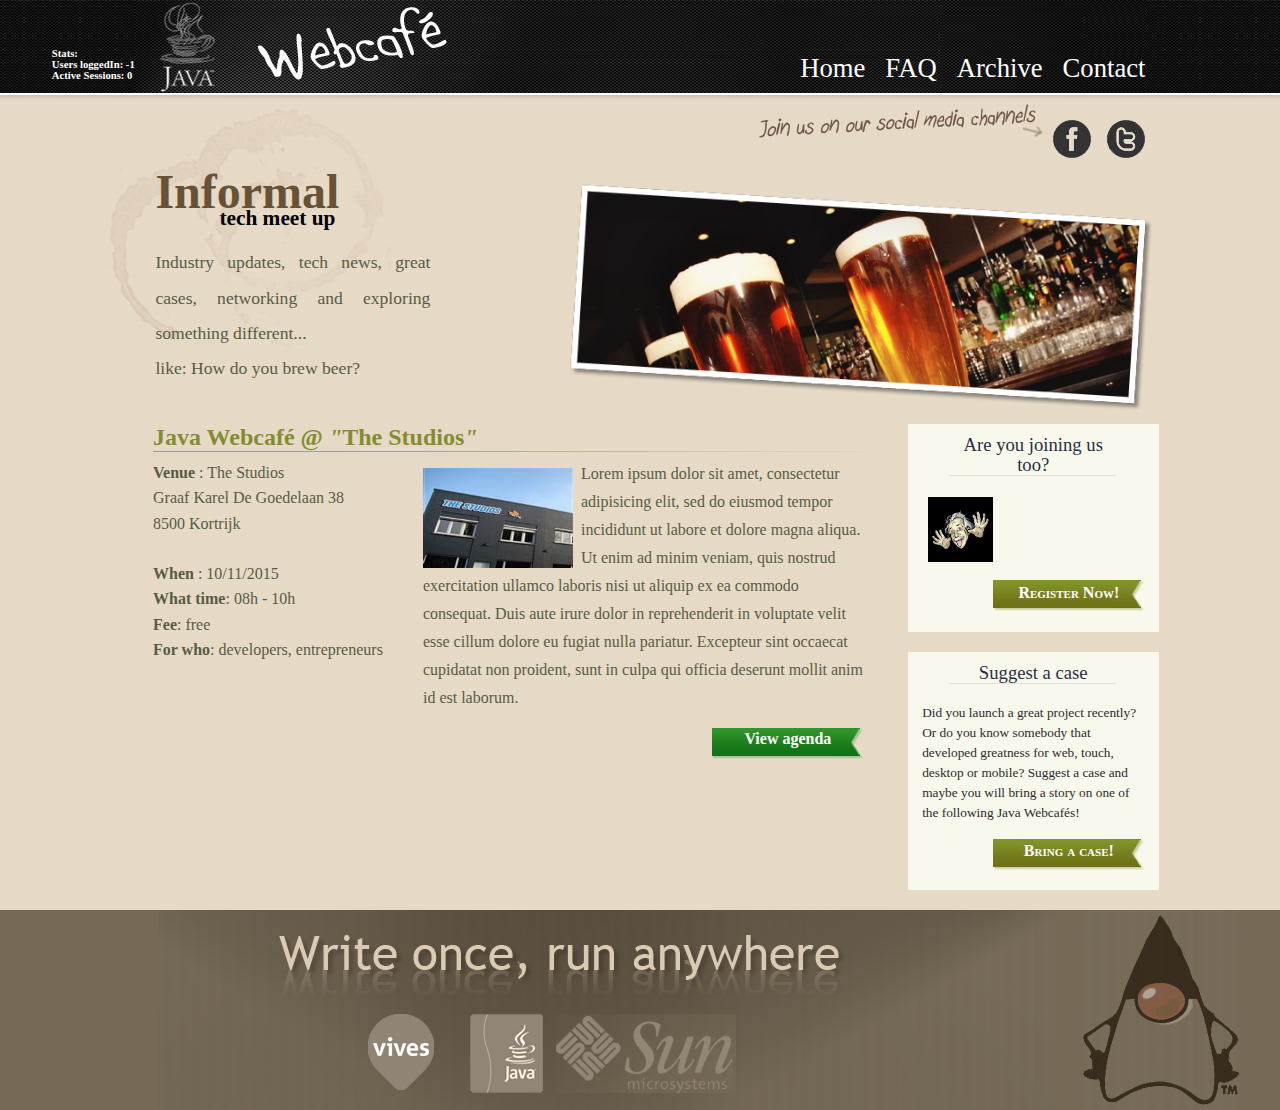
<file: _documentatie/webcafe/index.html>
<!DOCTYPE html>
<html>
    <head>
        <meta content="text/html; charset=utf-8" http-equiv="Content-Type" />
        <title>Java Webcafe</title>
        <link href="css/webcafe_layout.css" rel="stylesheet" media="screen"/>
    </head>
    <body>
        
            
        
<header>
    <section id="innerHeader">
        
        <nav>
            <a href="index.html">Home</a>
            <a href="faq.html">FAQ</a>
            <a href="archive.html">Archive</a>
            <a href="contact.html">Contact</a>
        </nav>
        <ul class="stats">
            <li>Stats:
                <ol>
                    <li>Users loggedIn: -1</li>
                    <li>Active Sessions: 0</li>
                </ol>
            </li>
        </ul>
    </section>
    

</header>
        <section id="contentContainer">
            <section id="social">
                <div class="socialJoin">
                </div>
                <a href="http://www.facebook.com" class="facebook" target="_blank"><span class="imgUrl">Facebook</span></a>
                <a href="http://www.twitter.com" target="_blank" class="twitter"><span class="imgUrl">Twitter</span></a>
            </section>
            <section id="top">
                <img src="images/webcafe_beer.png" alt="beer"/>
                <section>
                    <h1>Informal</h1>
                    <span class="subtitle">tech meet up</span>
                    <p>
                        Industry updates, tech news, great cases, networking and exploring something different... <br/>like: How do you brew beer?
                    </p>
                </section>			
            </section>

            <section id="middle">		

                <section class="overview" >
                    
                    
                        
                            





<article>

    <h2>Java Webcaf&#233; @ <i>&#34;</i>The Studios<i>&#34;</i> <span class="subtitle"> </span></h2>
        <div class="border"></div>
        <section class="content-left">
            <ul>
                <li>
                    <ol>
                        <li>
                            <span class="bold">Venue </span>: <!-- Naam van de locatie waar het event plaatsvindt --> The Studios
                    </li>
                    <li>
                        <!-- Hier moet het adres terecht komen van het event -->Graaf Karel De Goedelaan 38
                    </li>
                    <li>
                        <!-- de postcode van de stad  -->8500 Kortrijk
                    </li>
                </ol>
            </li>
            <li>
                <ol>
                    <li>
                        <span class="bold">When </span>: <!-- de datum waarop het event plaatsvind in volgend formaat: 08/06/2012 -->10/11/2015
                    </li>
                    <li>
                        <span class="bold">What time</span>: <!-- De duur van het event adhv start en eindtijd, alsvolgt weergegeven: 14h - 15h -->08h - 10h 
                    </li>
                    <li>
                        <span class="bold">Fee</span>: <!-- Indien er het om een gratis event gaat dient er 'free' afgedrukt te worden 
                                                       op het scherm. Indien er een bedrag dient betaald te worden bij het binnenkomen 
                                                       dan dient het bedrag alsvolgt weergegeven te worden: &euro; 10 -->free
                        </li>
                        <li>
                                <span class="bold">For who</span>: <!-- Graag hadden we ook noge aangeduid voor wie een bepaald event interessant kan zijn-->developers, entrepreneurs
                    </li>
                </ol>
            </li>
        </ul>
    </section>                     
    <section class="content-right">

        <p><img width="150" height="100" src="images/data/events/thumb-1634715442616626783_6448e1de-74c1-4637-bfff-35cc7df8d801.jpg"/>
            Lorem ipsum dolor sit amet, consectetur adipisicing elit, sed do eiusmod tempor incididunt ut labore et dolore magna aliqua. Ut enim ad minim veniam, quis nostrud exercitation ullamco laboris nisi ut aliquip ex ea commodo consequat. Duis aute irure dolor in reprehenderit in voluptate velit esse cillum dolore eu fugiat nulla pariatur. Excepteur sint occaecat cupidatat non proident, sunt in culpa qui officia deserunt mollit anim id est laborum.</p>

        <div class="button normalButton" ><a href="detail.html"> 
                <!-- Onze knop dient, afhankelijk van het aantal beschikbare plaatsen een andere tekst weer te geven
                Graag hadden we standaard View agenda te zien gekregen op deze knop, wanneer
                er dan echter geen zitplaatsen meer beshcikbaar zijn hadden we graag de tekst
                'View more' zien verschijnen. hint: ons event object beschikt over een methode hasSeatsAvailable-->
                
                    View agenda
                                
                
            </a>
        </div>
        <div style="clear:right;"></div>
    </section>
    <div style="clear:both"></div>
</article>

                        
                        
                    
                </section>
                <aside class="widgets">
                    









<section>
    <h3>Are you joining us too?</h3>
    <ul id="registerUpcoming">
        
            <li>
                <img src="images/data/profiles/48392d63-6d65-4a0d-89f1-1c7ffe1c983b.jpg" alt="kasper cools"/>
            </li>            
        
        
        <div style="clear:both"></div>

    </ul>
    
        <div class="button cap semiButton"><a href="login.html">Register Now!</a></div>
        
        
    
    <div style="clear:right;"></div>
</section>
                    <section id="suggestACase">
                        <h3>Suggest a case</h3>
                        <p>
                            Did you launch a great project recently? Or do you know somebody that developed greatness for web, touch, desktop or mobile? Suggest a case and maybe you will bring a story on one of the following Java Webcafés! 
                        </p>
                        <div class="button cap semiButton" >
                            <a href="contact.html#bring-a-case">Bring a case!</a>
                        </div>
                        <div style="clear:right;"></div>
                    </section>
                </aside>
            </section>
        </section>
        <footer>		
            <a class="dukeofjava"><span class="imgUrl">Sun</span></a>
            <section id="innerFooter">
                <div id="slogan">
                    <nav>
                        <a class="vives"><span class="imgUrl">vives</span></a>
                        <a class="java"><span class="imgUrl">Java</span></a>
                        <a class="sun"><span class="imgUrl">Sun</span></a>				
                    </nav>
                </div>
            </section>
        </footer>
    </body>
</html>
</file>
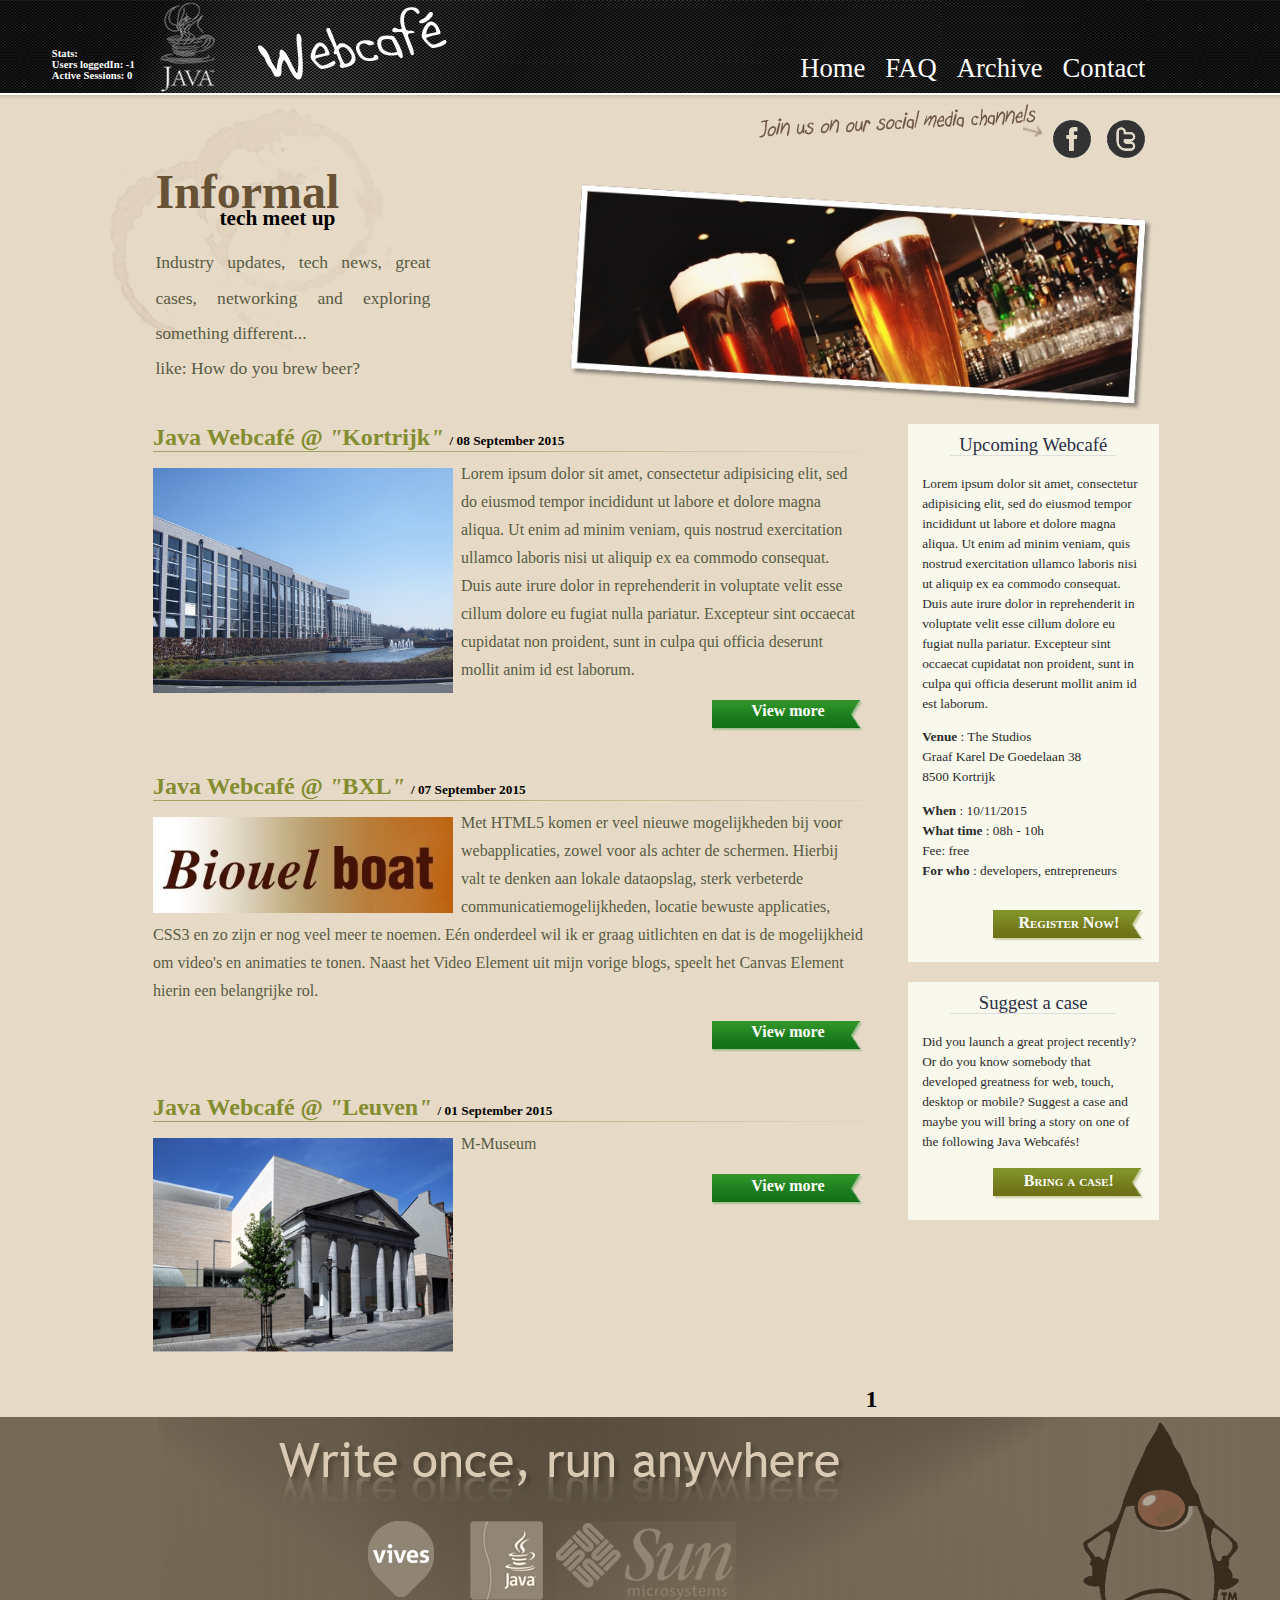
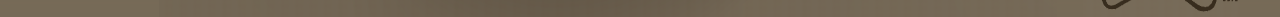
<file: _documentatie/webcafe/archive.html>
<!DOCTYPE html>
    <html>
        <head>
            <meta content="text/html; charset=utf-8" http-equiv="Content-Type" />
            <title>Java Webcafe</title>
        <link href="css/webcafe_layout.css" rel="stylesheet" media="screen"/>

    </head>
    <body>
        
            
        
<header>
    <section id="innerHeader">
        <nav>
            <a href="index.html">Home</a>
            <a href="faq.html">FAQ</a>
            <a href="archive.html">Archive</a>
            <a href="contact.html">Contact</a>
        </nav>
        <ul class="stats">
            <li>Stats:
                <ol>
                    <li>Users loggedIn: -1</li>
                    <li>Active Sessions: 0</li>
                </ol>
            </li>
        </ul>
    </section>
    

</header>
        <section id="contentContainer">
            <section id="social">
                <div class="socialJoin">
                </div>
                <a href="http://www.facebook.com" class="facebook" target="_blank"><span class="imgUrl">Facebook</span></a>
                <a href="http://www.twitter.com" target="_blank" class="twitter"><span class="imgUrl">Twitter</span></a>
            </section>
            <section id="top">
                <img src="images/webcafe_beer.png" alt="beer"/>
                <section>
                    <h1>Informal</h1>
                    <span class="subtitle">tech meet up</span>
                    <p>
                        Industry updates, tech news, great cases, networking and exploring something different... <br/>like: How do you brew beer?
                    </p>
                </section>			
            </section>

            <section id="middle">		

                <section class="overview" >
                    
                        




<article class="archive">
    <h2>Java Webcaf&#233; @ <i>&#34;</i>Kortrijk<i>&#34;</i> <span class="subtitle"> / 08 September 2015</span></h2>
    <div class="border"></div>
    <p><img width="300" src="images/data/events/1634522814792032172_e2d9b844-3b18-4897-9c12-ff66205cbfab.jpg"/>
        Lorem ipsum dolor sit amet, consectetur adipisicing elit, sed do eiusmod tempor incididunt ut labore et dolore magna aliqua. Ut enim ad minim veniam, quis nostrud exercitation ullamco laboris nisi ut aliquip ex ea commodo consequat. Duis aute irure dolor in reprehenderit in voluptate velit esse cillum dolore eu fugiat nulla pariatur. Excepteur sint occaecat cupidatat non proident, sunt in culpa qui officia deserunt mollit anim id est laborum.</p>
    <div class="button normalButton" ><a href="Event?id=94">View more</a></div>

    <div style="clear:both"></div>
</article>
                    
                        




<article class="archive">
    <h2>Java Webcaf&#233; @ <i>&#34;</i>BXL<i>&#34;</i> <span class="subtitle"> / 07 September 2015</span></h2>
    <div class="border"></div>
    <p><img width="300" src="images/data/events/1634466582653139812_02d38b30-4bf8-4b29-a75d-212dbc09d567.jpg"/>
        Met HTML5 komen er veel nieuwe mogelijkheden bij voor webapplicaties, zowel voor als achter de schermen. Hierbij valt te denken aan lokale dataopslag, sterk verbeterde communicatiemogelijkheden, locatie bewuste applicaties, CSS3 en zo zijn er nog veel meer te noemen. Eén onderdeel wil ik er graag uitlichten en dat is de mogelijkheid om video's en animaties te tonen. Naast het Video Element uit mijn vorige blogs, speelt het Canvas Element hierin een belangrijke rol.</p>
    <div class="button normalButton" ><a href="Event?id=92">View more</a></div>

    <div style="clear:both"></div>
</article>
                    
                        




<article class="archive">
    <h2>Java Webcaf&#233; @ <i>&#34;</i>Leuven<i>&#34;</i> <span class="subtitle"> / 01 September 2015</span></h2>
    <div class="border"></div>
    <p><img width="300" src="images/data/events/1634522814792032172_e2d9b844-3b18-4897-9c12-ff66205cbfae.jpg"/>
        M-Museum</p>
    <div class="button normalButton" ><a href="Event?id=91">View more</a></div>

    <div style="clear:both"></div>
</article>
                    
                    <ul class="paginatorList"><li class="paginatorCurr paginatorLast">1</li></ul>

                </section>
                <aside class="widgets">
                    









<section id="upcoming">
    <h3>Upcoming Webcafé</h3>
    <ul>
        <li>
            <p>Lorem ipsum dolor sit amet, consectetur adipisicing elit, sed do eiusmod tempor incididunt ut labore et dolore magna aliqua. Ut enim ad minim veniam, quis nostrud exercitation ullamco laboris nisi ut aliquip ex ea commodo consequat. Duis aute irure dolor in reprehenderit in voluptate velit esse cillum dolore eu fugiat nulla pariatur. Excepteur sint occaecat cupidatat non proident, sunt in culpa qui officia deserunt mollit anim id est laborum.</p>
        </li>
        <li>
            <ol>
                <li>
                    <span class="bold">Venue</span> : The Studios
                </li>
                <li>Graaf Karel De Goedelaan 38</li>
                <li>
                    8500 Kortrijk
                </li>
            </ol>
        </li>
        <li>
            <ol>
                <li>
                    <span class="bold">When</span> : 10/11/2015
                </li>
                <li><span class="bold">What time</span> : 08h - 10h</li>
                <li>Fee: free</li>
                <li><span class="bold">For who</span> : developers, entrepreneurs</li>
            </ol>
        </li>
    </ul>
    <div class="button cap semiButton"><a href="login.html">Register Now!</a></div>
    <div style="clear:right;"></div>
</section>
                    <section id="suggestACase">
                        <h3>Suggest a case</h3>
                        <p>Did you launch a great project recently? Or do you know somebody that developed greatness for web, touch, desktop or mobile? Suggest a case and maybe you will bring a story on one of the following Java Webcafés! 
                        </p>
                        <div class="button cap semiButton" ><a href="contact.html#bring-a-case">Bring a case!</a></div>
                        <div style="clear:right;"></div>
                    </section>
                </aside>
            </section>
        </section>
        <footer>		
            <a class="dukeofjava"><span class="imgUrl">Sun</span></a>
            <section id="innerFooter">
                <div id="slogan">
                    <nav>
                        <a class="vives"><span class="imgUrl">vives</span></a>
                        <a class="java"><span class="imgUrl">Java</span></a>
                        <a class="sun"><span class="imgUrl">Sun</span></a>				
                    </nav>
                </div>
            </section>
        </footer>
    </body>
</html>
</file>
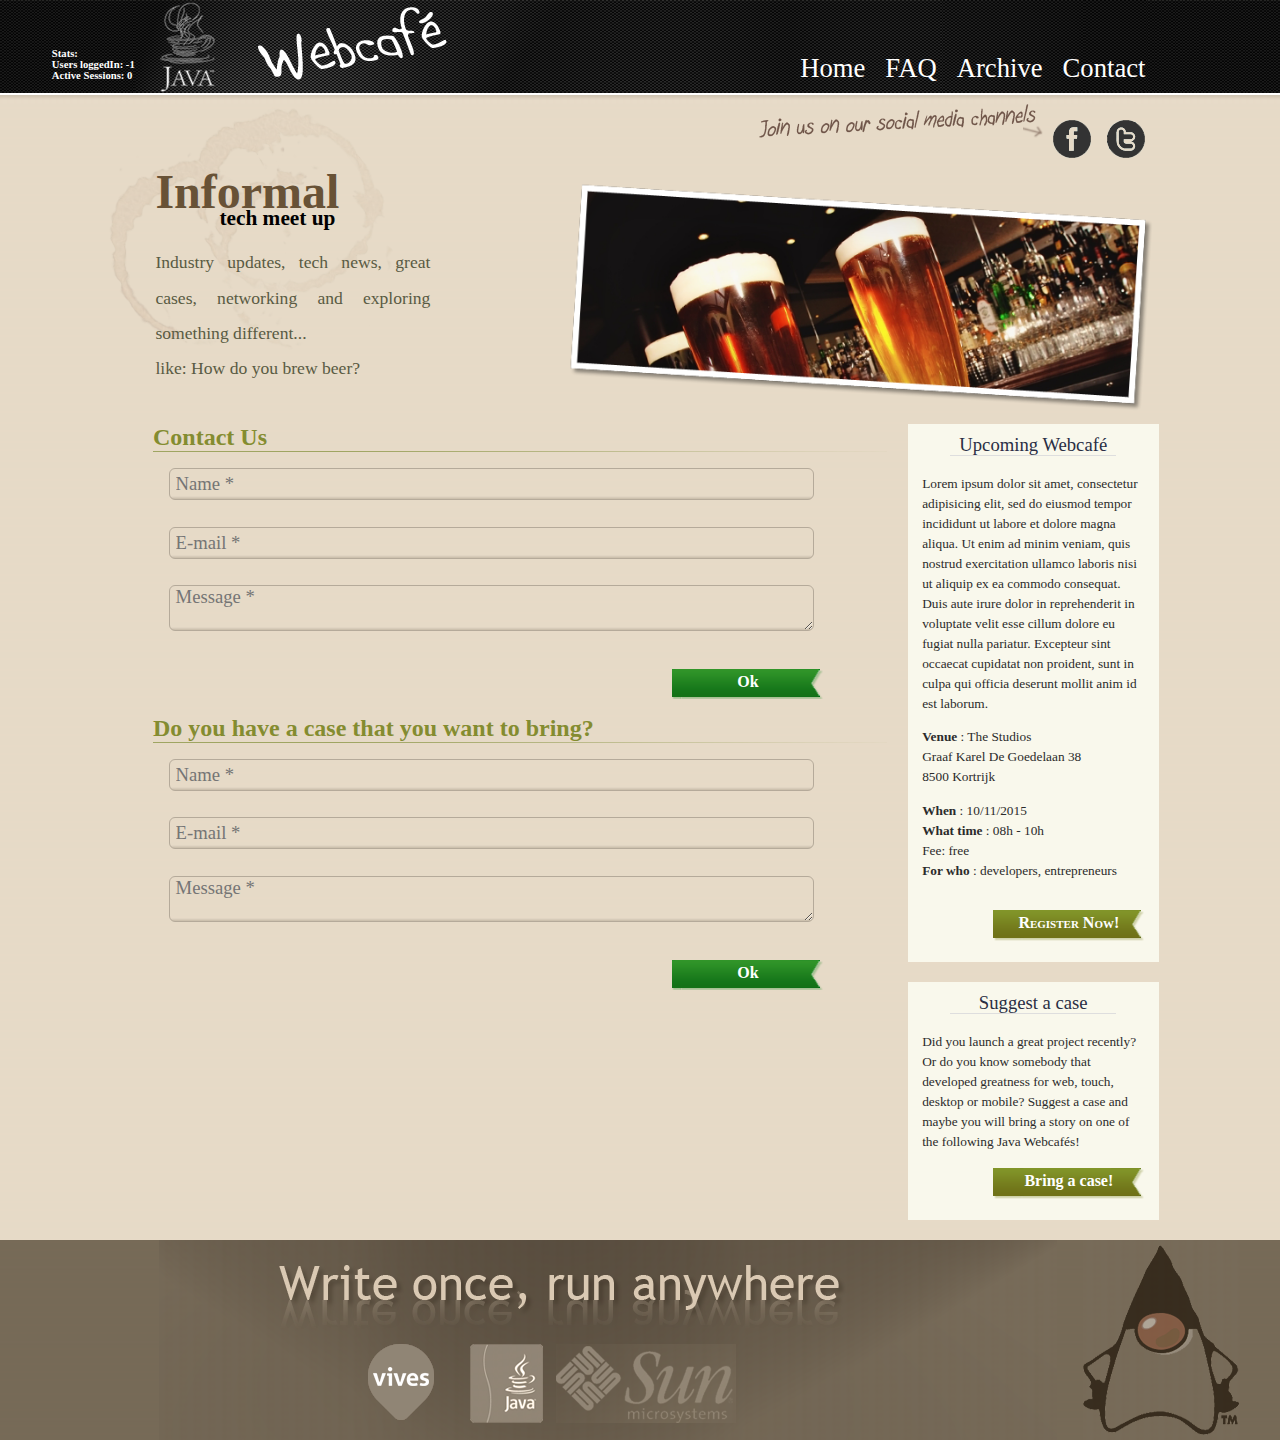
<file: _documentatie/webcafe/contact.html>
<!DOCTYPE html>
<html>
    <head>
        <meta http-equiv="Content-Type" content="text/html; charset=utf-8">
        <title>Java Webcafe</title>
        
        <link href="css/webcafe_layout.css" rel="stylesheet" media="screen"/>
    </head>
    <body>
        
            
        
<header>
    <section id="innerHeader">
        <nav>
            <a href="index.html">Home</a>
            <a href="faq.html">FAQ</a>
            <a href="archive.html">Archive</a>
            <a href="contact.html">Contact</a>
        </nav>
        <ul class="stats">
            <li>Stats:
                <ol>
                    <li>Users loggedIn: -1</li>
                    <li>Active Sessions: 0</li>
                </ol>
            </li>
        </ul>
    </section>
    

</header>
        <section id="contentContainer">
            <section id="social" style="float:right; width:400px;">
                <div class="socialJoin" style="background:transparent url('images/socialJoin.png'); width:286px; height:34px;float:left;">
                </div>
                <a href="http://www.facebook.com" target="_blank" style="margin:1em 0.5em;background:transparent url('images/soc_facebook.png') no-repeat;float:left;display:block; width:38px;height:38px;"><span class="imgUrl">Facebook</span></a>
                <a href="http://www.twitter.com" target="_blank" style="margin:1em 0.5em;background:transparent url('images/soc_twitter.png') no-repeat;float:left;display:block; width:38px;height:38px;"><span class="imgUrl">Twitter</span></a>
            </section>
            <section id="top">
                <img src="images/webcafe_beer.png" alt="miep"/>
                <section>
                    <h1>Informal</h1>
                    <span class="subtitle">tech meet up</span>
                    <p>
                        Industry updates, tech news, great cases, networking and exploring something different... <br/>like: How do you brew beer?
                    </p>
                </section>			
            </section>
            <section id="middle">		
                <section class="overview">
                    <h2 style="color:#848c30">Contact Us</h2>
                    <div class="border"></div>
                    <form method="post">
                        <input type="hidden" name="type" value="contact"/>
                        <ul style="line-height:200%">
                            <li><input name="name" required type="text" placeholder="Name *" class="input"></li>
                            <li><input name="email" required type="email" class="input" placeholder="E-mail *"></li>
                            <li><textarea required name="message" class="input" placeholder="Message *"></textarea></li>
                            <li><button class="button normalButton" >Ok</button></li>
                        </ul> 
                        <div style="clear:right;"></div>
                    </form>
                    <a id="bring-a-case"></a>
                    <h2 style="color:#848c30">Do you have a case that you want to bring?</h2>
                    <div class="border"></div>
                    <form method="post">
                        <input type="hidden" name="type" value="bring-a-case"/>
                        <ul style="line-height:200%">
                            <li><input required type="text" name="name" placeholder="Name *" class="input"></li>
                            <li><input required type="email" name="email" class="input" placeholder="E-mail *"></li>
                            <li><textarea required class="input" name="message" placeholder="Message *"></textarea></li>
                            <li><button class="button normalButton">Ok</button></li>
                        </ul>
                    </form>
                    <div style="clear:left;"></div>
                </section>
                <aside class="widgets">
                    









<section id="upcoming">
    <h3>Upcoming Webcafé</h3>
    <ul>
        <li>
            <p>Lorem ipsum dolor sit amet, consectetur adipisicing elit, sed do eiusmod tempor incididunt ut labore et dolore magna aliqua. Ut enim ad minim veniam, quis nostrud exercitation ullamco laboris nisi ut aliquip ex ea commodo consequat. Duis aute irure dolor in reprehenderit in voluptate velit esse cillum dolore eu fugiat nulla pariatur. Excepteur sint occaecat cupidatat non proident, sunt in culpa qui officia deserunt mollit anim id est laborum.</p>
        </li>
        <li>
            <ol>
                <li>
                    <span class="bold">Venue</span> : The Studios
                </li>
                <li>Graaf Karel De Goedelaan 38</li>
                <li>
                    8500 Kortrijk
                </li>
            </ol>
        </li>
        <li>
            <ol>
                <li>
                    <span class="bold">When</span> : 10/11/2015
                </li>
                <li><span class="bold">What time</span> : 08h - 10h</li>
                <li>Fee: free</li>
                <li><span class="bold">For who</span> : developers, entrepreneurs</li>
            </ol>
        </li>
    </ul>
    <div class="button cap semiButton"><a href="login.html">Register Now!</a></div>
    <div style="clear:right;"></div>
</section>
                    <section id="suggestACase">
                        <h3>Suggest a case</h3>
                        <p>Did you launch a great project recently? Or do you know somebody that developed greatness for web, touch, desktop or mobile? Suggest a case and maybe you will bring a story on one of the following Java Webcafés! 
                        </p>
                        <div class="button semiButton" ><a href="contact.html#bring-a-case">Bring a case!</a></div>
                        <div style="clear:right;"></div>
                    </section>
                </aside>
            </section>
        </section>
        <footer>		
            <a class="dukeofjava"><span class="imgUrl">Sun</span></a>
            <section id="innerFooter">
                <div id="slogan">
                    <nav>
                        <a class="vives"><span class="imgUrl">vives</span></a>
                        <a class="java"><span class="imgUrl">Java</span></a>
                        <a class="sun"><span class="imgUrl">Sun</span></a>				
                    </nav>
                </div>
            </section>
        </footer>
    </body>
</html>
</file>
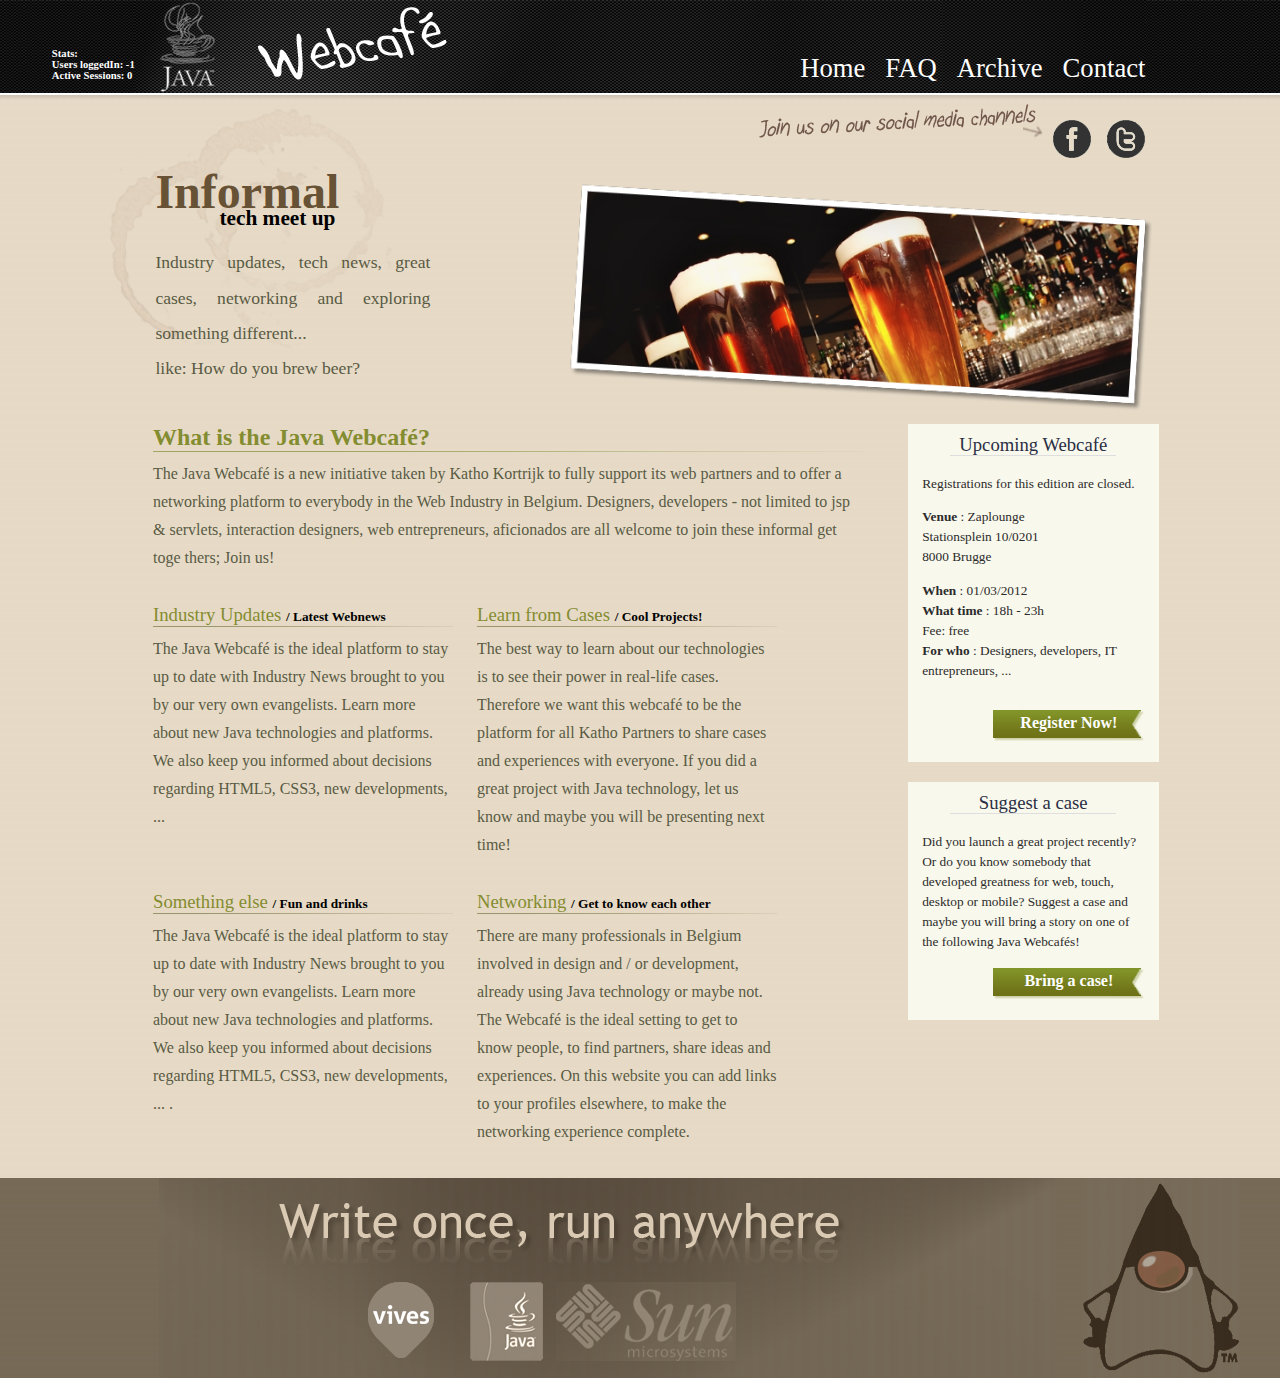
<file: _documentatie/webcafe/faq.html>
<!DOCTYPE html>
    <html>
        <head>
            <meta http-equiv="Content-Type" content="text/html; charset=utf-8">
            <title>Java Webcafe</title>
        <link href="css/webcafe_layout.css" rel="stylesheet" media="screen"/>
    </head>
    <body>
        
            
        
<header>
    <section id="innerHeader">
        <nav>
            <a href="index.html">Home</a>
            <a href="faq.html">FAQ</a>
            <a href="archive.html">Archive</a>
            <a href="contact.html">Contact</a>
        </nav>
        <ul class="stats">
            <li>Stats:
                <ol>
                    <li>Users loggedIn: -1</li>
                    <li>Active Sessions: 0</li>
                </ol>
            </li>
        </ul>
    </section>
    

</header>
        <section id="contentContainer">
            <section id="social">
                <div style="background:transparent url('images/socialJoin.png'); width:286px; height:34px;float:left;" class="socialJoin">
                </div>
                <a style="margin:1em 0.5em;background:transparent url('images/soc_facebook.png') no-repeat;float:left;display:block; width:38px;height:38px;" target="_blank" href="http://www.facebook.com"><span class="imgUrl">Facebook</span></a>
                <a style="margin:1em 0.5em;background:transparent url('images/soc_twitter.png') no-repeat;float:left;display:block; width:38px;height:38px;" target="_blank" href="http://www.twitter.com"><span class="imgUrl">Twitter</span></a>
            </section>
            <section id="top">
                <img alt="miep" src="images/webcafe_beer.png">
                <section>
                    <h1>Informal</h1>
                    <span class="subtitle">tech meet up</span>
                    <p>
                        Industry updates, tech news, great cases, networking and exploring something different... <br>like: How do you brew beer?
                    </p>
                </section>			
            </section>
            <section id="middle">		
                <section class="overview">
                    <article>
                        <h2>What is the Java Webcafé?</h2>
                        <div class="border"></div>
                        <p>The Java Webcafé is a new initiative taken by Katho Kortrijk to fully support its web partners and to offer a networking platform to everybody in the Web Industry in Belgium. Designers, developers - not limited to jsp &amp; servlets, interaction designers, web entrepreneurs, aficionados are all welcome to join these informal get toge
                            thers; Join us!</p>
                    </article>
                    <article class="mini">
                        <h3>Industry Updates <span class="subtitle">/ Latest Webnews</span></h3>
                        <div class="smallBorder"></div>
                        <p>The Java Webcafé is the ideal platform to stay up to date with Industry News brought to you by our very own evangelists. Learn more about new Java technologies and platforms. We also keep you informed about decisions regarding HTML5, CSS3, new developments, ...</p>

                    </article>
                    <article class="mini">
                        <h3>Learn from Cases <span class="subtitle">/ Cool Projects!</span></h3>
                        <div class="smallBorder"></div>
                        <p>The best way to learn about our technologies is to see their power in real-life cases. Therefore we want this webcafé to be the platform for all Katho Partners to share cases and experiences with everyone. If you did a great project with Java technology, let us know and maybe you will be presenting next time!</p>						
                    </article>
                    <article class="mini">
                        <h3>Something else <span class="subtitle">/ Fun and drinks </span></h3>
                        <div class="smallBorder"></div>
                        <p>The Java Webcafé is the ideal platform to stay up to date with Industry News brought to you by our very own evangelists. Learn more about new Java technologies and platforms. We also keep you informed about decisions regarding HTML5, CSS3, new developments, ... .</p>
                    </article>
                    <article class="mini">
                        <h3>Networking <span class="subtitle">/ Get to know each other</span></h3>
                        <div class="smallBorder"></div>
                        <p>There are many professionals in Belgium involved in design and / or development, already using Java technology or maybe not. The Webcafé is the ideal setting to get to know people, to find partners, share ideas and experiences. On this website you can add links to your profiles elsewhere, to make the networking experience complete.</p>
                    </article>
                    <div style="clear:left;"></div>
                </section>
                <aside class="widgets">
                    <section id="upcoming">
                        <h3>Upcoming Webcafé</h3>
                        <ul>
                            <li>
                                Registrations for this edition are closed.	
                            </li>
                            <li>
                                <ol>
                                    <li>
                                        <span class="bold">Venue</span> : Zaplounge
                                    </li>
                                    <li>Stationsplein 10/0201</li>
                                    <li>
                                        8000 Brugge
                                    </li>
                                </ol>
                            </li>
                            <li>
                                <ol>
                                    <li>
                                        <span class="bold">When</span> : 01/03/2012
                                    </li>
                                    <li><span class="bold">What time</span> : 18h - 23h</li>
                                    <li>Fee: free</li>
                                    <li><span class="bold">For who</span> : Designers, developers, IT entrepreneurs, ...</li>
                                </ol>
                            </li>
                        </ul>
                        <div class="button semiButton"><a href="">Register Now!</a></div>
                        <div style="clear:right;"></div>
                    </section>
                    <section id="suggestACase">
                        <h3>Suggest a case</h3>
                        <p>Did you launch a great project recently? Or do you know somebody that developed greatness for web, touch, desktop or mobile? Suggest a case and maybe you will bring a story on one of the following Java Webcafés! 
                        </p>
                        <div class="button semiButton"><a href="Contact#bring-a-case">Bring a case!</a></div>
                        <div style="clear:right;"></div>
                    </section>
                </aside>
            </section>
        </section>
        <footer>		
            <a class="dukeofjava"><span class="imgUrl">Sun</span></a>
            <section id="innerFooter">
                <div id="slogan">
                    <nav>
                        <a class="vives"><span class="imgUrl">vives</span></a>
                        <a class="java"><span class="imgUrl">Java</span></a>
                        <a class="sun"><span class="imgUrl">Sun</span></a>				
                    </nav>
                </div>
            </section>
        </footer>
    </body>
</html>
</file>
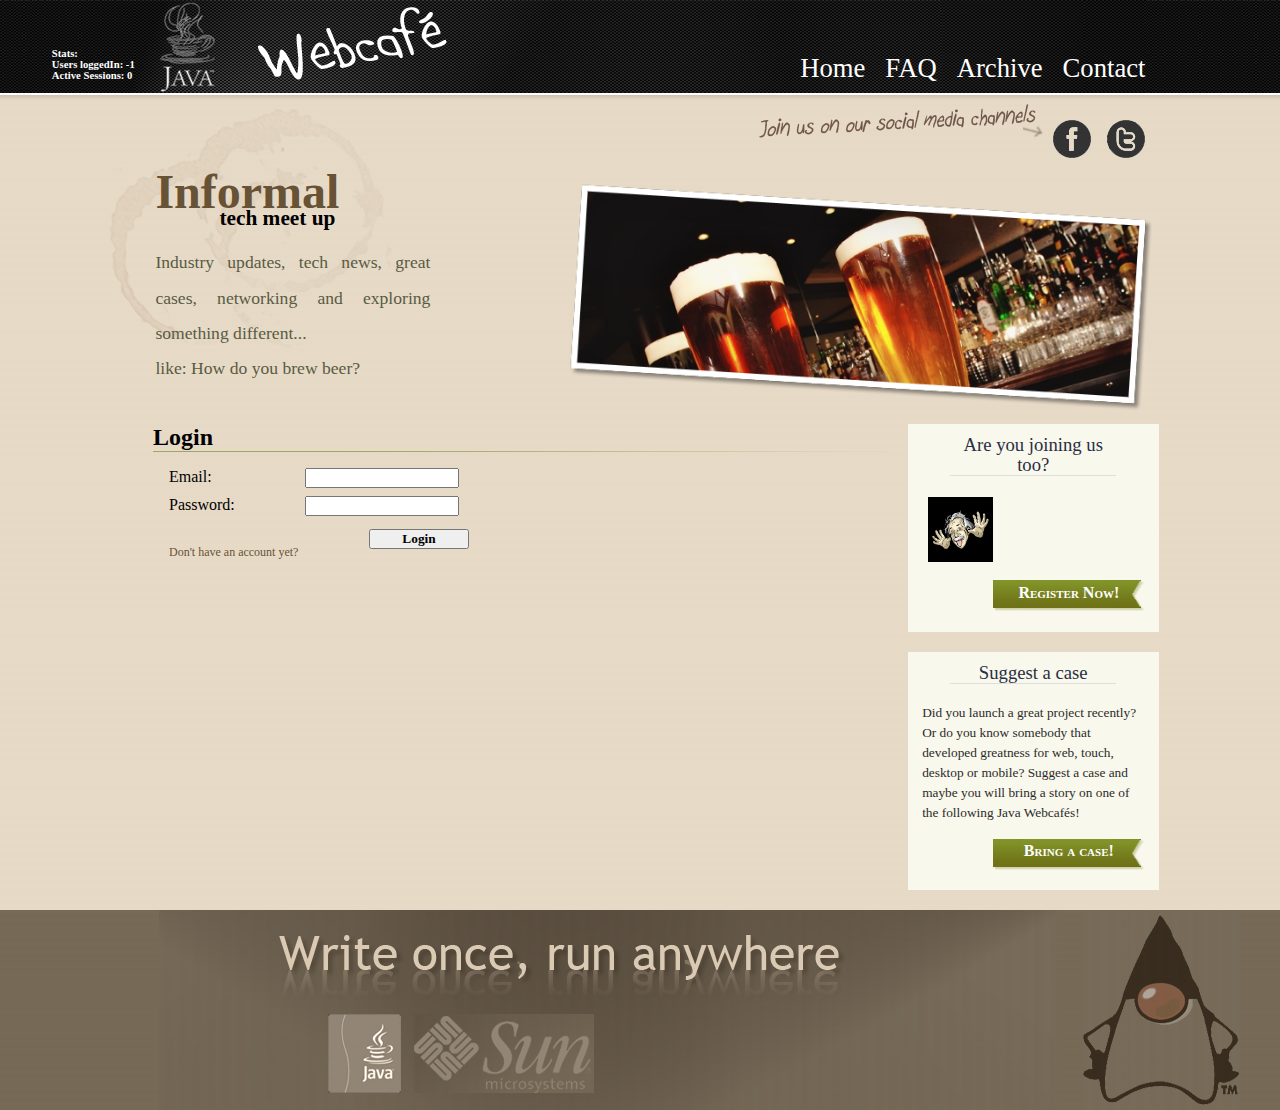
<file: _documentatie/webcafe/login.html>
<!DOCTYPE html>
<html>
    <head>
        <meta content="text/html; charset=utf-8" http-equiv="Content-Type" />
        <title>Java Webcafe</title>
        
        <link href="css/webcafe_layout.css" rel="stylesheet" media="screen"/>
        <script src="//ajax.googleapis.com/ajax/libs/jquery/1.7.2/jquery.js" type="text/javascript"></script>
    </head>
    <body>
        
            
        
<header>
    <section id="innerHeader">
        <nav>
            <a href="index.html">Home</a>
            <a href="faq.html">FAQ</a>
            <a href="archive.html">Archive</a>
            <a href="contact.html">Contact</a>
        </nav>
        <ul class="stats">
            <li>Stats:
                <ol>
                    <li>Users loggedIn: -1</li>
                    <li>Active Sessions: 0</li>
                </ol>
            </li>
        </ul>
    </section>
    

</header>
        <section id="contentContainer">
            <section id="social">
                <div class="socialJoin">
                </div>
                <a href="http://www.facebook.com" class="facebook" target="_blank"><span class="imgUrl">Facebook</span></a>
                <a href="http://www.twitter.com" target="_blank" class="twitter"><span class="imgUrl">Twitter</span></a>
            </section>
            <section id="top">
                <img src="images/webcafe_beer.png" alt="beer"/>
                <section>
                    <h1>Informal</h1>
                    <span class="subtitle">tech meet up</span>
                    <p>
                        Industry updates, tech news, great cases, networking and exploring something different... <br/>like: How do you brew beer?
                    </p>
                </section>			
            </section>

            <section id="middle">		
                <section class="overview" >
                    <h2>Login<span class="subtitle"></span></h2>
                    <div class="border"></div>
                    <form id="login" method="post" action="Login">
                        
                            <input type="hidden" id="event" name="event" value="90"/>
                        
                        <ul>
                            <li><label for="email">Email: </label><input id="email" type="email" required name="email"/>
                                
                            </li>
                            <li><label for="pwd">Password: </label><input id="pwd" type="password" required name="pwd"/></li>
                            <li><input type="submit" value="Login"/><br/>
                                 
                                    
                                    <a style="font-size:9pt; color:#685236;" href="register.html">
                                        Don't have an account yet?
                                    </a>
                                    
                                    
                                
                            </li>
                        </ul>
                    </form>
                </section>
                <aside class="widgets">
                    
                        
                            









<section>
    <h3>Are you joining us too?</h3>
    <ul id="registerUpcoming">
        
            <li>
                <img src="images/data/profiles/48392d63-6d65-4a0d-89f1-1c7ffe1c983b.jpg" alt="kasper cools"/>
            </li>            
        
        
        <div style="clear:both"></div>

    </ul>
    
        <div class="button cap semiButton"><a href="RegisterEvent?event=90">Register Now!</a></div>
        
        
    
    <div style="clear:right;"></div>
</section>
                        
                        
                    

                    <section id="suggestACase">
                        <h3>Suggest a case</h3>
                        <p>Did you launch a great project recently? Or do you know somebody that developed greatness for web, touch, desktop or mobile? Suggest a case and maybe you will bring a story on one of the following Java Webcafés! 
                        </p>
                        <div class="button cap semiButton" ><a href="Contact">Bring a case!</a></div>
                        <div style="clear:right;"></div>
                    </section>
                </aside>
            </section>
        </section>
        

<footer>		
    <a class="dukeofjava"><span class="imgUrl">Sun</span></a>
    <section id="innerFooter">
        <div id="slogan">
            <nav>
                <a class="katho" href="http://www.vives.be" target="_blank"><span class="imgUrl">Vives</span></a>
                <a class="java" ><span class="imgUrl">Java</span></a>
                <a class="sun"><span class="imgUrl">Sun</span></a>				
            </nav>
        </div>
    </section>
</footer>
    </body>
</html>
</file>
<file: _documentatie/webcafe/css/webcafe_layout.css>
/* 
    Document   : webcafe_layout
    Created on : 15-mrt-2012, 16:37:44
    Author     : Kasper.Cools
    Description:
        Purpose of the stylesheet follows.
*/
*,html{margin:0;padding:0; font-family:'Trebuchet MS',Verdana,Tahoma}
body{background:transparent url('../images/webcafe_bg.png') repeat;}
footer{background:transparent url('../images/webcafe_footer.png') repeat-x;height:200px;clear:both;}
footer #slogan{background:transparent url('../images/webcafe_footer_slogan.png') no-repeat;margin:0 auto;width:987px;height:200px;}
footer nav{margin-left:9em;}
footer nav a{float:left; cursor:pointer; margin:6.5em 0 0 0.8em}
.vives{display:block;background:transparent url('../images/logos/logo_vives.png') no-repeat;height: 79px;width: 90px;margin-left: 65px;}
.sun{display:block;background:transparent url('../images/logos/logo_sun.png') no-repeat;width:180px;height:79px;}
.java{display:block;background:transparent url('../images/logos/logo_java.png') no-repeat;width:73px;height:79px;}
.dukeofjava{display:block;float:right;background:transparent url('../images/logos/dukeofjava.png') no-repeat;margin-right:2.5em;width:157px;height:200px;}
#innerHeader{display:block;background:transparent url('../images/header_inner_bg.png') no-repeat;width:987px;height:100px;margin:0 auto;}
.imgUrl{display:none;}
header{background:transparent url('../images/webcafe_header_bg.png') repeat-x;height:104px;}
h1{color:#685236; font-size:36pt;}
.subtitle{ color:#000; font-size:16pt; font-weight:bold }	
#innerFooter{width:987px; margin:0 auto;}
header nav{float:right;margin-top:2em;color:#fff;font-size:20pt}
header nav a{margin-left:0.5em}
#contentContainer{width:1030px;margin:0 auto;padding-right:1em;background:transparent url('../images/webcafe_coffeestain.png') no-repeat;min-height:254px}
#top{clear:both;margin:0;padding:0; color:#595b43;}
#top img{float:right;width:600px}
#top section{max-width:275px; font-size: 1.1em;line-height: 200%;text-align: justify;}
#top .subtitle{ position:relative; left:3em;bottom:0.4em; }
#middle .subtitle{color:#000;font-size:10pt; }
section, article{padding-left:1.5em;}
#faq{clear:both;width:675px}
.cap{font-variant:small-caps}
article h2{color:#848c30;width:100%;}
article {color:#595b43;margin-top:2em;}
article p{line-height:175%; margin-top:0.5em;}
.overview{width:73%;float:left;padding-left:0;}
.border{ background:transparent url('../images/line.png') no-repeat;height:1px;}
.smallBorder{ background:transparent url('../images/line_small.png') no-repeat;height:1px;}
.overview .mini{margin:0 1.5em 2em 0;width:300px;float:left;padding:0;}
article h3{font-weight:normal;color:#848c30;}
.overview article{margin:0 1.5em 2em 0;padding:0;}
.overview article .subtitle{color:#723c30; font-size:10pt;}
.widgets{float:right; width:25%;}
.widgets section{background:#f9f8ec; color:#2b2b2b;margin:0 0 1.5em 0;padding:0.8em 1.1em;line-height:150%;}
.widgets ul{margin:0;}
.widgets ul>li{margin-bottom:1em;}
ul{list-style:none;}
ol{list-style:none;}
.widgets section h3{font-size:14pt;font-weight:normal;color:#292e44;text-align:center;margin:0 1.5em 1em 1.5em;border-bottom:#dedede 1px solid;}
.widgets{font-size:10pt;}
.bold{font-weight:bold;}
.semiButton{background:transparent url('../images/normal_button.png') no-repeat;}
.button{padding:0;margin:1em 0em 0.5em 0; float:right; width:151px;text-align:center;font-size:12pt; height:30px; color:#fff; border:none;cursor:pointer;font-weight:bold;padding-bottom:0.2em;min-width:120px;}
.button a {display:block;height:28px;color:#fff;text-decoration:none;padding-top:0.15em;}
.normalButton{background:transparent url('../images/semi_button.png') no-repeat;}
form{margin:1em;}
.input{font-size:14pt;color:#655847;background:transparent url('../images/input_bottom_bg.png') repeat-x left bottom;min-height:30px; border:#b5aa9a 1px solid;border-radius:6px;padding:0 0.3em; margin-bottom:1em; width:90%;}
:-moz-placeholder,input[type=file]  { color:#9d9183; }
button.button{margin:0 3em 0 0;}
a{color:#fff;text-decoration:none;}
a:hover{color:#fff;}
.content-left{margin:0.5em 0;padding:0;width:34%;float:left;line-height:160%}
.content-right{margin:1em 0;width:62%;float:right}
.content-right img{float:left; margin:0 0.5em 0 0; padding-top:0.5em;  }
.content-right p{float:left;padding:0;margin:-0.5em 0 0 0; overflow:hidden;}
.content-left ul>li{margin-bottom:1.5em}
.socialJoin{background:transparent url('../images/socialJoin.png'); width:286px; height:34px;float:left;}
#social{float:right; width:400px;}
#social a{margin:1em 0.5em;float:left;display:block; width:38px;height:38px;}
.facebook{background:transparent url('../images/soc_facebook.png') no-repeat;}
.twitter{background:transparent url('../images/soc_twitter.png') no-repeat; margin:1em 0.5em;}
.bottom{position:relative; bottom:0;}
.archive img{float:left;margin:0;padding:0.5em 0.5em 0 0 }
/*Pagination:*/
.paginatorList {margin: 2px 6px; list-style: none outside none; float:right;}
.paginatorList li { float: left; padding: 2px 4px; font-size: 1.2em;}
li.paginatorCurr { font-weight: bold; font-size: 1.5em; margin-top: -2px; }
.paginatorList a{color:#2B2B2B;}
#google_map {height:200px}
.agenda{margin-top:0.5em;}
.agenda p{font-weight:normal;margin:0;padding:0;margin-left:1em;font-style: italic;}
.agenda li{background-color:#E0D0BA;font-weight: bold; padding:0.5em;margin:0.20em; }
.venue>li{margin:1em 0.5em;}
#registerUpcoming li{ width:65px; height:65px;float:left;margin:0.2em; padding:0;}
#registerUpcoming img{width:65px;height:65px;margin:0;padding:0;}
#registerUpcoming{margin:0 auto;width:215px;}
form li{margin-bottom: 0.5em;}
form label{ display:inline-block;width:8em;margin-right:0.5em; }
form ul li input[type=submit]{font-weight:bold;width:125px;margin-top:0.4em;margin-right:0.3em; float:right;}
.error {padding: 3px;margin: 3px;border: 1px solid #c00;}
form label.error{width:25em; margin:0;padding:0;}
form#login{width:19em;}
form#login input{width:150px;}
form#login input[type='submit']{width:100px;}
form#register {max-width: 23.25em;}
form#register input[type=submit]{width:7em;}
form#register input{width:20.5em;}
.loggedIn{position:relative;top:-8em;font-size:9pt;left:82.5em;width:225px;display:block; text-align:right;}
.stats{color:#fff;width:100px;font-size:8pt;font-weight:bold;position:relative;left:-10em;top:4.5em;}
</file>
